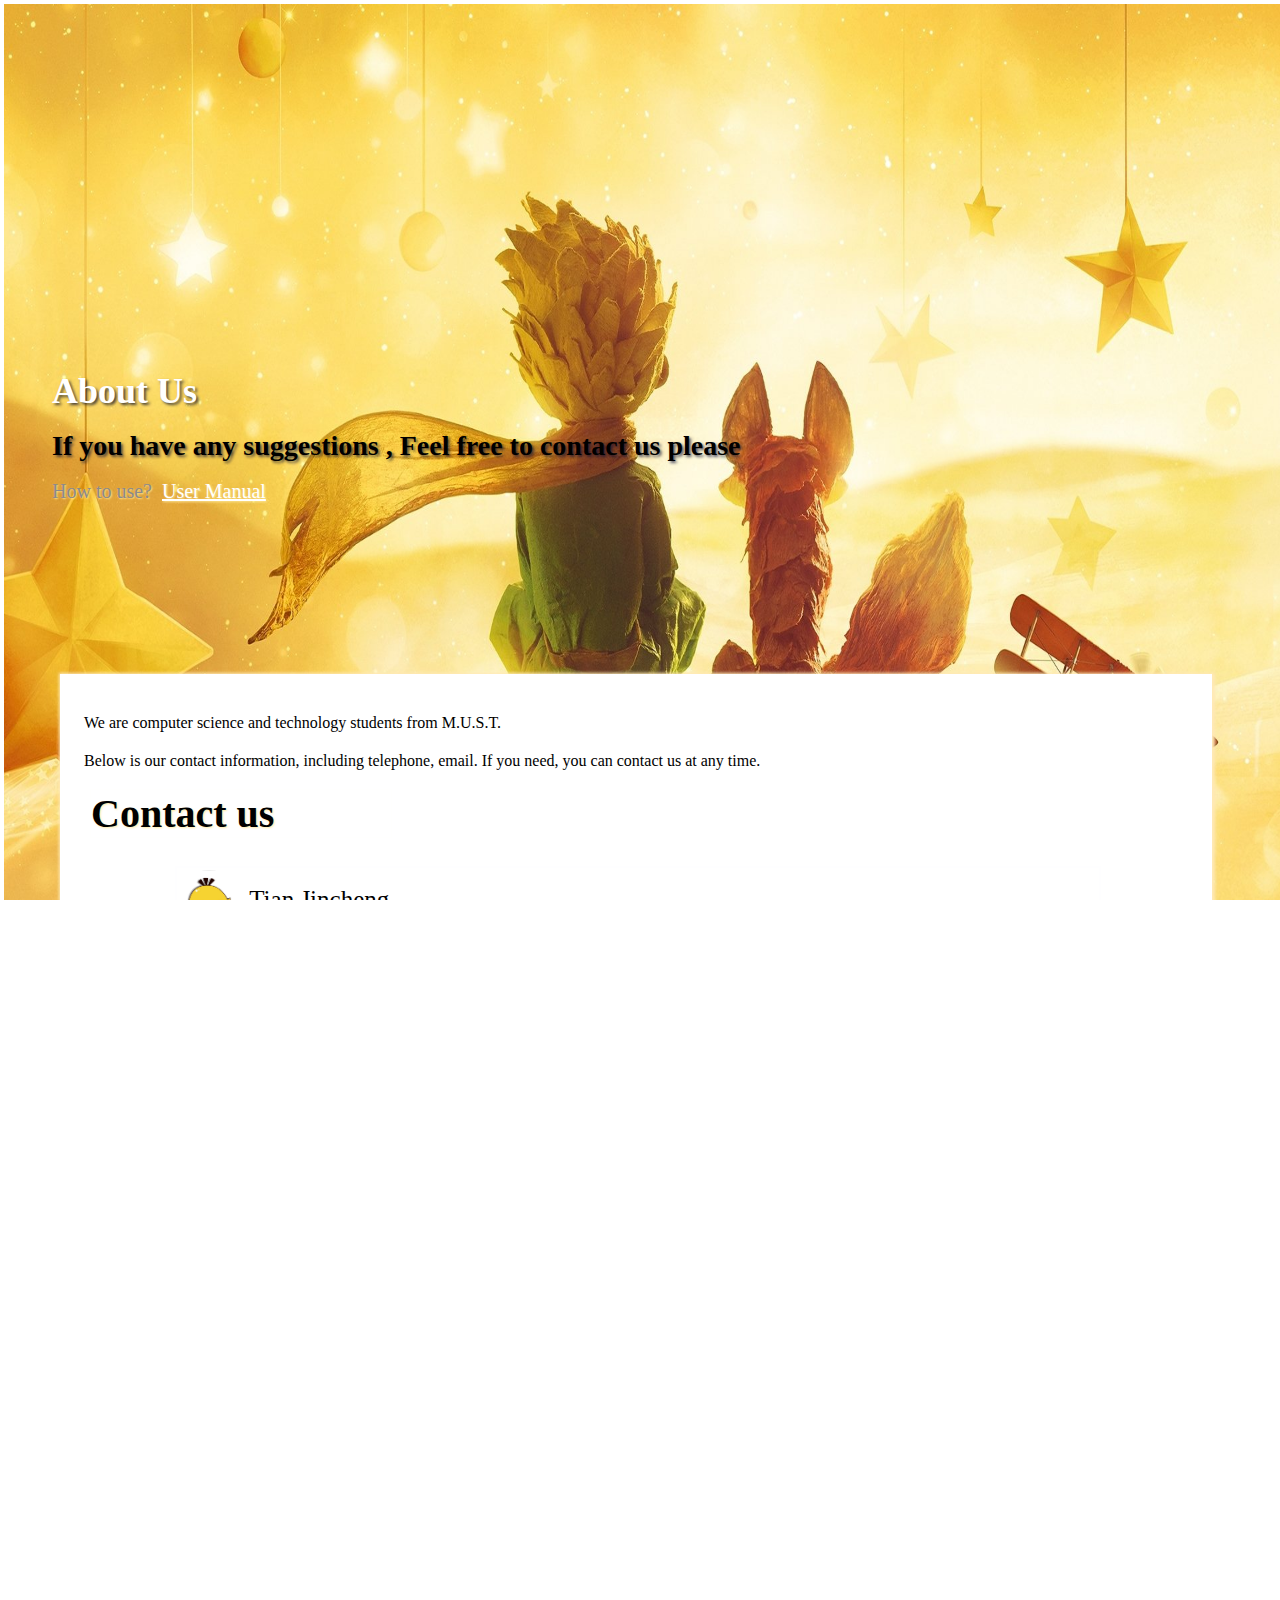
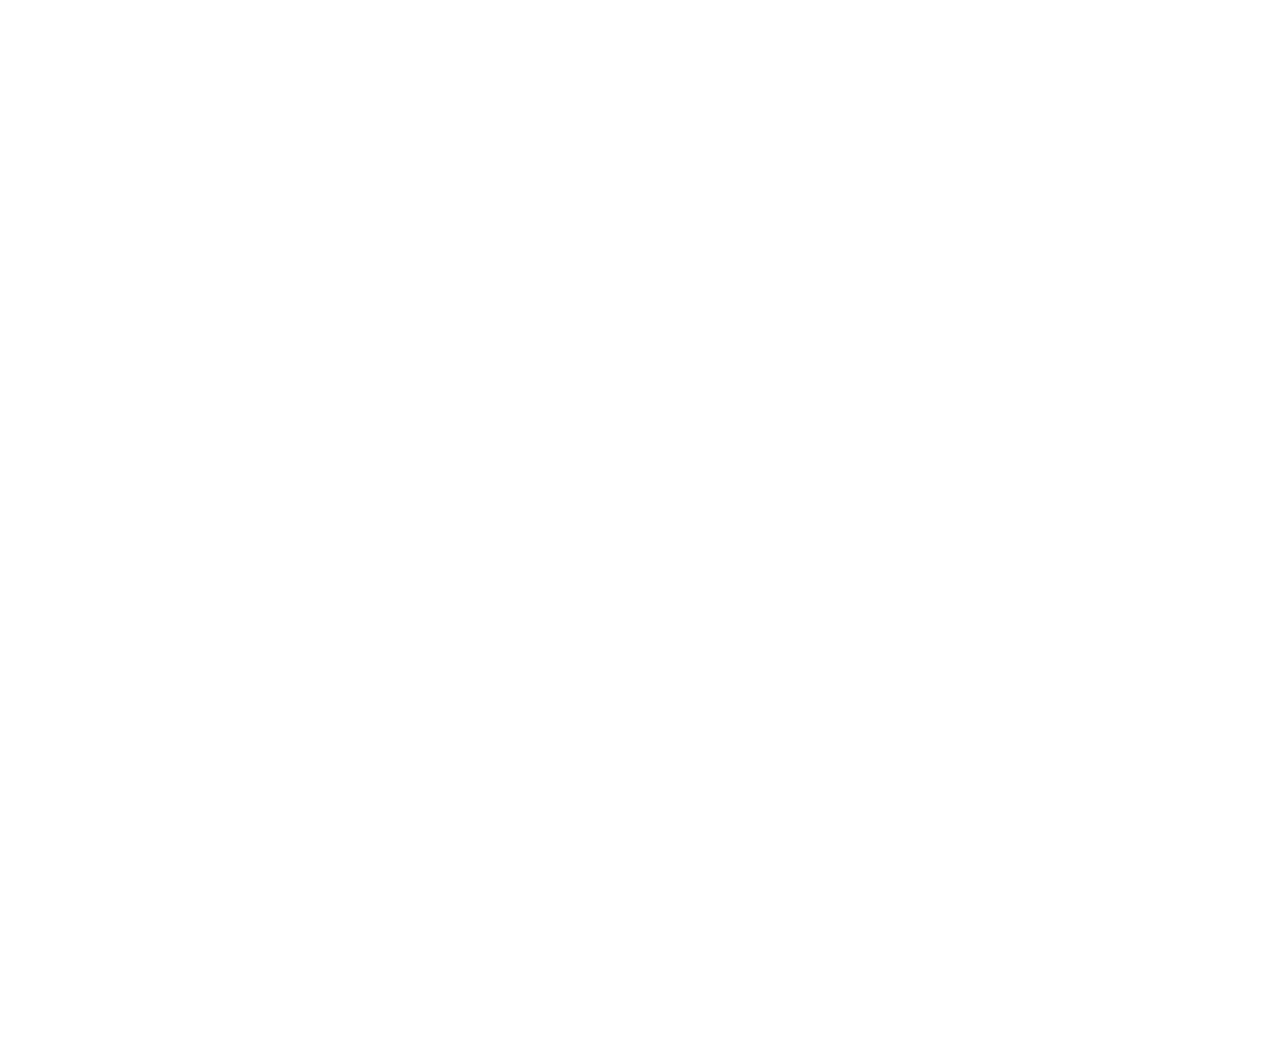
<file: homepage/html/AboutUs.html>
<!DOCTYPE html>
<html lang="en">
<head>
    <meta charset="UTF-8">
    <title>AboutUs</title>

    <style type="text/css">
        *{/* 通用选择器 */
            margin:0;
            padding:0;
        }

        html, body {
            width: 100%;
            height: 100%;
            overflow-x: hidden;
        }

        /*banner图部分*/
        .slogan{
            width:100%;
            height:80%;
            border: rgba(255, 233, 182, 0) solid 2px;
        }
        .banner_img{
            width:100%;
            height:100%;
            border: rgba(255, 233, 182, 0) solid 2px;
        }

        .slogan .intro{
            position: relative;
            /*top: -55%;*/
            top: -60%;
            left: 50px;
        }

        .introduction1{
            font-family: 黑体;
            position: relative;
            color:white;
            text-shadow: 2px 2px 3px rgba(7, 11, 43, 0.73);
            font-size: 36px;
        }

        .introduction2{
            font-family: 仿宋;
            color: #000000;
            text-shadow: 2px 2px 3px rgba(7, 10, 50, 0.66);
            font-size: 28px;
        }

        /*about us主体部分*/
        .AboutUs{
            background: white;
            /*border: #ffe9b6 solid 2px;*/
            width: 90%;
            height: 1500px;
            left:60px;
            position: relative;
            /*移动这个框*/
            top: -30%;
            box-shadow: 1px 1px 3px 2px #ffe9b6 ;
            /*box-shadow 水平阴影 垂直阴影 模糊距离 阴影尺寸 阴影颜色 内/外阴影（ 想要内阴影改为inset）*/
            /*显现在上层*/
        }
        .divIntro{
            width: 75%;
            height: 5%;
            margin-top: 40px;
        }
        /*Contact us*/
        .divTilte{
            width: 50%;
            height: 5%;
            margin-top: 40px;
            /*border: #a2a2e5 solid 1px;*/
        }

        .listTltle{
            font-family: 仿宋;
            font-size: 40px;
            font-weight: bolder;
            color: black;
            border: solid rgba(255, 233, 182, 0.01) 1px;
            width: 300px;
            margin-top: 10px;
            margin-left: 30px;
            text-shadow: 1px 1px 2px rgba(255, 232, 155, 0.87);
        }
        .fl{
            float:left;
        }

        /*information*/
        .AboutUs_Content{
            border: rgba(182, 203, 255, 0) solid 2px;
            width: 80%;
            height: 1200px;
            margin: 0px auto;
        }
        .information{
            border: rgba(189, 182, 255, 0.01) solid 2px;
            width: 100%;
            height: auto;
        }
        /*显示出来的个人的信息*/
        .me_individul{
            border: rgba(232, 102, 102, 0) solid 2px;
            width:100%;
            height: 60px;
            /*text-align: inherit;*/
        }
        .img_circle{
            width:60px;
            height:60px;
            border-radius: 50%;
        }
        .individual_name{
            font-family: 黑体;
            font-size:25px;
            line-height: 60px; / 设置垂直居中 */
            margin-left:10px;
            padding-left: 10px;
        }
        /*content*/
        .individual_content{
            width: 100%;
            height:auto;
            /*margin-top: 10px;*/
            font-family:华文仿宋;
            font-size: 18px;
        }
        .logo{
            width:50px;
            height:50px;
            border-radius: 50%;
        }


        .td_left{
            width: 100px;
            text-align: right;/*右对齐*/
            height: 45px;/*每个行的高度高一点，有间隔*/
        }
        .td_right{
            padding-left: 50px;/*让文本和框之间有距离*/
        }
        .hr{
            border: solid 1px rgb(252,220,107);
        }

        .intro p{
            text-shadow: 1px 1px 2px rgba(255, 232, 155, 0.95);
            color: #8b8a8a;
            font-size: 20px;

        }
        .intro p a{
            margin-bottom: 30px;
            font-size: 20px;
            color: white;
            /*text-decoration:none;*/
            text-shadow: 1px 1px 2px rgba(255, 232, 155, 0.95);
        }

        .gitlink{
            color: rgb(210, 183, 90);
            text-decoration:none;
        }
        .blank{
            width: 100%;
            height: 150px;
        }
        .copyright{
            position: relative;
            color: rgb(210, 183, 90);
            width:auto;
            text-align: center;
            margin-bottom: 50px;
        }

    </style>

</head>
<body>
<!--banner图-->
<div class="slogan" style="height: 100%">
    <img class="banner_img" src="../img/banner1.jpeg" style="height: 100%">
    <div class="intro">
        <h1 class="introduction1" >About Us</h1>
        <br>
        <h2 class="introduction2" >If you have any suggestions , Feel free to contact us please</h2>
        <br>
<!--        style="margin-top: 80px;"-->
        <p >How to use?&nbsp;&nbsp;<a href="UserManual.html">User Manual</a></p>
    </div>
</div>
<!--main部分-->
<div class="AboutUs">
    <div class="divIntro" >
        <p class="" style="position: relative;top:40px;"  >
            &nbsp;&nbsp;&nbsp;&nbsp;&nbsp;&nbsp;We are computer science and technology students from M.U.S.T.
        </p>
        <p class="" style="position: relative;top:60px;">
            &nbsp;&nbsp;&nbsp;&nbsp;&nbsp;&nbsp;Below is our contact information, including telephone, email. If you need, you can contact us at any time.
        </p>
    </div>

    <div class="divTilte" >
        <p class="listTltle"   >Contact us</p>
    </div>
    <!--    每个人的信息-->
    <div class="AboutUs_Content">
        <!--        第一个人的信息-->
        <div class="information">
            <div class="me_individul">
                <img class="img_circle" style="float:left;"
                     src="../img/1.jpg"
                     alt="" width="100%"/>
                <span class="individual_name" style="float:left;">Tian Jincheng</span>
            </div>
            <!--内容-->

            <div class="individual_content" >
                <table>
                    <tr>
                        <td class="td_left fl">
                            <img class="logo fl" src="../img/icon/tel.png" alt="" />
                        </td>
                        <td class="td_right fr">
                            <label>18932485617</label>
                        </td>
                    </tr>
                    <tr>
                        <td class="td_left fl">
                            <img class="logo fl" src="../img/icon/email.png" alt="" />
                        </td>
                        <td class="td_right fr">
                            <label>834818935alger@gmail.com</label>
                        </td>
                    </tr>
                    <tr>
                        <td class="td_left fl">
                            <img class="logo fl" src="../img/icon/base.png" alt="" />
                        </td>
                        <td class="td_right fr">
                            <label>Zhuhai hengqin</label>
                        </td>
                    </tr>
                    <tr>
                        <td class="td_left fl">
                            <img class="logo fl" src="../img/icon/bio.png" alt="" />
                        </td>
                        <td class="td_right fr">
                            <a class="gitlink" href="https://github.com/OrangeTien">https://github.com/OrangeTien</a>
                        </td>
                    </tr>
                </table>
            </div>
        </div>

        <br/>
        <hr class="hr">
        <br/>

        <!--        第2个人的信息-->
        <div class="information">
            <div class="me_individul">
                <img class="img_circle" style="float:left;"
                     src="../img/2.jpg"
                     alt="" width="100%"/>
                <span class="individual_name" style="float:left;">Zhou Yunpeng</span>
            </div>
            <!--内容-->

            <div class="individual_content" >
                <table>
                    <tr>
                        <td class="td_left fl">
                            <img class="logo fl" src="../img/icon/tel.png" alt="" />
                        </td>
                        <td class="td_right fr">
                            <label>15170088525</label>
                        </td>
                    </tr>
                    <tr>
                        <td class="td_left fl">
                            <img class="logo fl" src="../img/icon/email.png" alt="" />
                        </td>
                        <td class="td_right fr">
                            <label>1206710225@qq.com</label>
                        </td>
                    </tr>
                    <tr>
                        <td class="td_left fl">
                            <img class="logo fl" src="../img/icon/base.png" alt="" />
                        </td>
                        <td class="td_right fr">
                            <label>Zhuhai hengqin</label>
                        </td>
                    </tr>
                    <tr>
                        <td class="td_left fl">
                            <img class="logo fl" src="../img/icon/bio.png" alt="" />
                        </td>
                        <td class="td_right fr">
                            <a class="gitlink" href="https://github.com/wilsonzhou123">https://github.com/wilsonzhou123</a>
                        </td>
                    </tr>
                </table>
            </div>
        </div>

        <br/>
        <hr class="hr">
        <br/>

        <!--        第3个人的信息-->
        <div class="information">
            <div class="me_individul">
                <img class="img_circle" style="float:left;"
                     src="../img/3.jpg"
                     alt="" width="100%"/>
                <span class="individual_name" style="float:left;">Sun Chen</span>
            </div>
            <!--content-->
            <div class="individual_content" >
                <table>
                    <tr>
                        <td class="td_left fl">
                            <img class="logo fl" src="../img/icon/tel.png" alt="" />
                        </td>
                        <td class="td_right fr">
                            <label>13821118707</label>
                        </td>
                    </tr>
                    <tr>
                        <td class="td_left fl">
                            <img class="logo fl" src="../img/icon/email.png" alt="" />
                        </td>
                        <td class="td_right fr">
                            <label>15620242877@163.com</label>
                        </td>
                    </tr>
                    <tr>
                        <td class="td_left fl">
                            <img class="logo fl" src="../img/icon/base.png" alt="" />
                        </td>
                        <td class="td_right fr">
                            <label>Macau taipa</label>
                        </td>
                    </tr>
                    <tr>
                        <td class="td_left fl">
                            <img class="logo fl" src="../img/icon/bio.png" alt="" />
                        </td>
                        <td class="td_right fr">
                            <a class="gitlink" href="https://github.com/MeditatorE">https://github.com/MeditatorE</a>
                        </td>
                    </tr>
                </table>
            </div>
        </div>

        <br/>
        <hr class="hr">
        <br/>

        <!--        第4个人的信息-->
        <div class="information">
            <div class="me_individul">
                <img class="img_circle" style="float:left;"
                     src="../img/4.jpg"
                     alt="" width="100%"/>
                <span class="individual_name" style="float:left;">Chen Xinyun</span>
            </div>
            <!--内容-->

            <div class="individual_content" >
                <table>
                    <tr>
                        <td class="td_left fl">
                            <img class="logo fl" src="../img/icon/tel.png" alt="" />
                        </td>
                        <td class="td_right fr">
                            <label>17859711563</label>
                        </td>
                    </tr>
                    <tr>
                        <td class="td_left fl">
                            <img class="logo fl" src="../img/icon/email.png" alt="" />
                        </td>
                        <td class="td_right fr">
                            <label>ChristineChen921@outlook.com</label>
                        </td>
                    </tr>
                    <tr>
                        <td class="td_left fl">
                            <img class="logo fl" src="../img/icon/base.png" alt="" />
                        </td>
                        <td class="td_right fr">
                            <label>Macau taipa</label>
                        </td>
                    </tr>
                    <tr>
                        <td class="td_left fl">
                            <img class="logo fl" src="../img/icon/bio.png" alt="" />
                        </td>
                        <td class="td_right fr">
                            <a class="gitlink" href="https://github.com/youn921">https://github.com/youn921</a>
                        </td>
                    </tr>
                </table>
            </div>
        </div>

    </div>

</div>
<div class="blank">

</div>
<div class="copyright">
    <p>Copyright @ 2022, Chen Sun, JinchengTian, Xinyun Chen, Yunpeng Zhou. All rights reserved.</p>
</div>

</body>
</html>
</file>
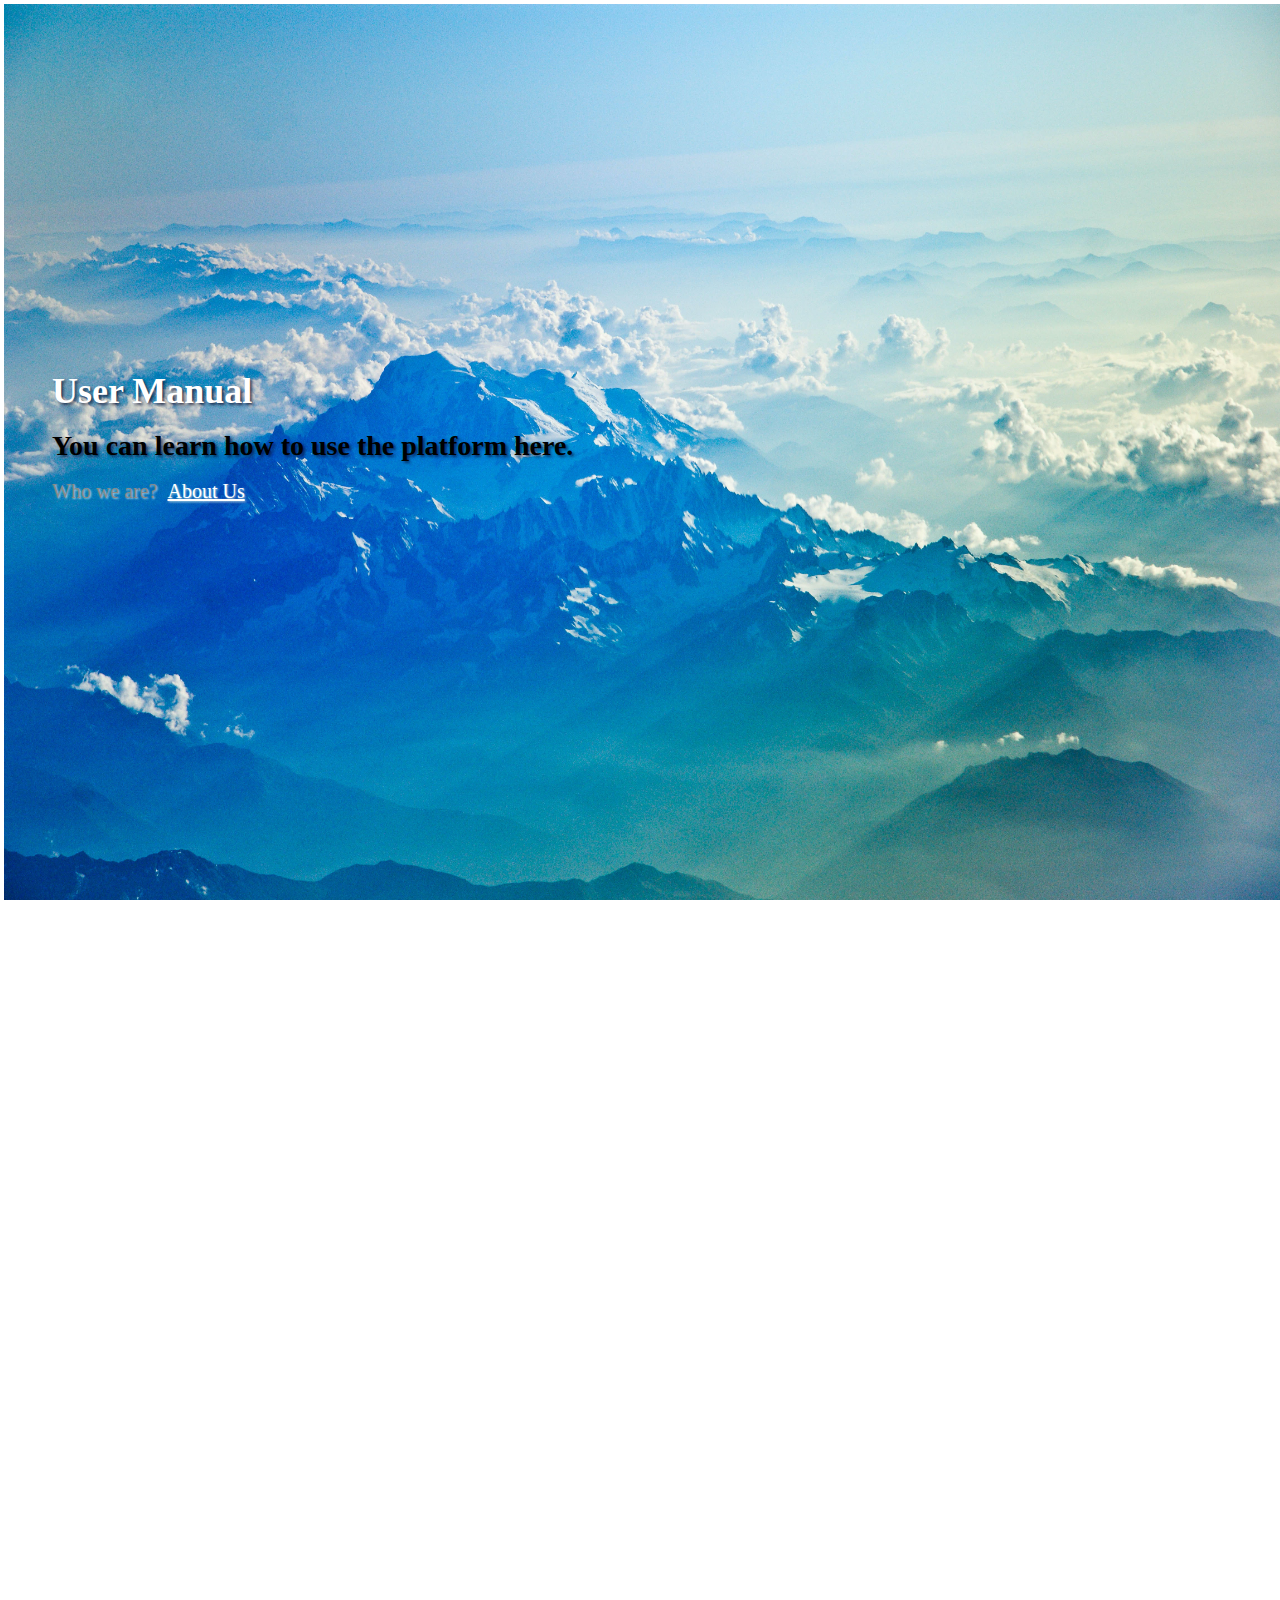
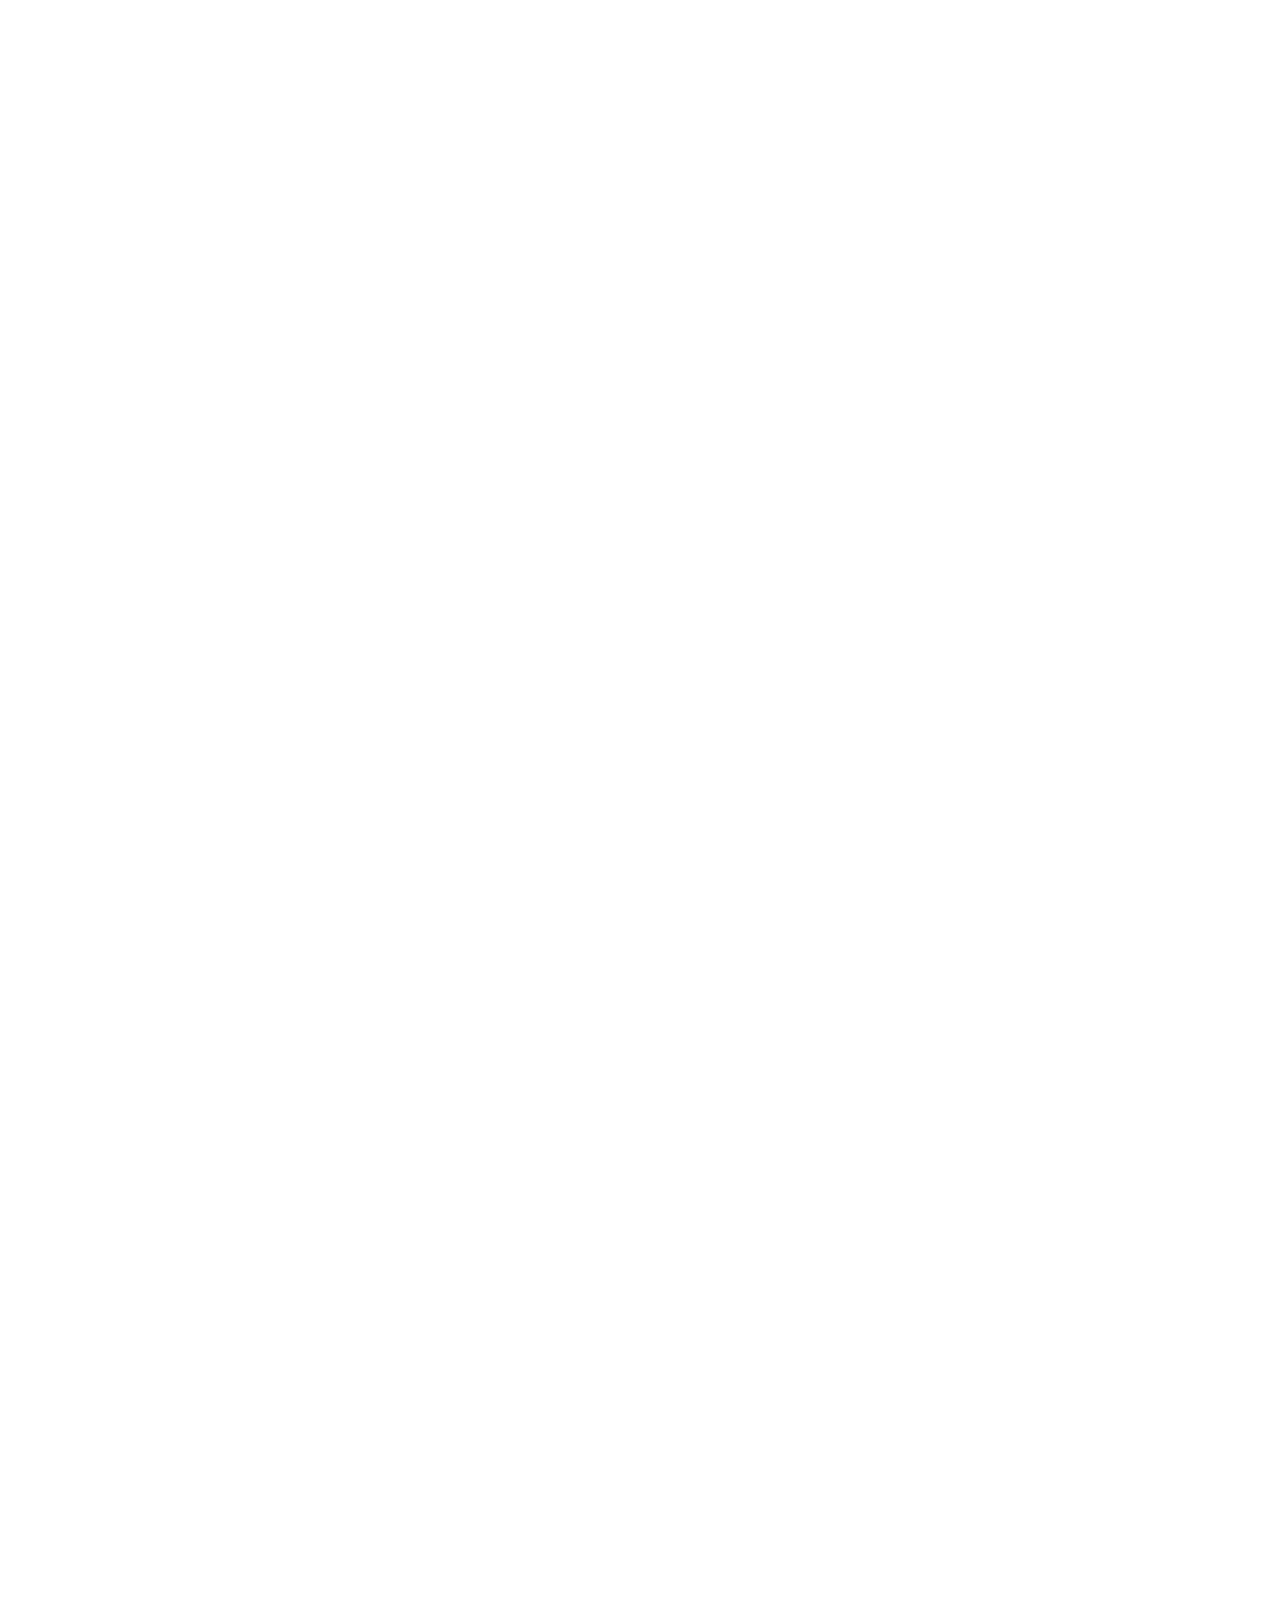
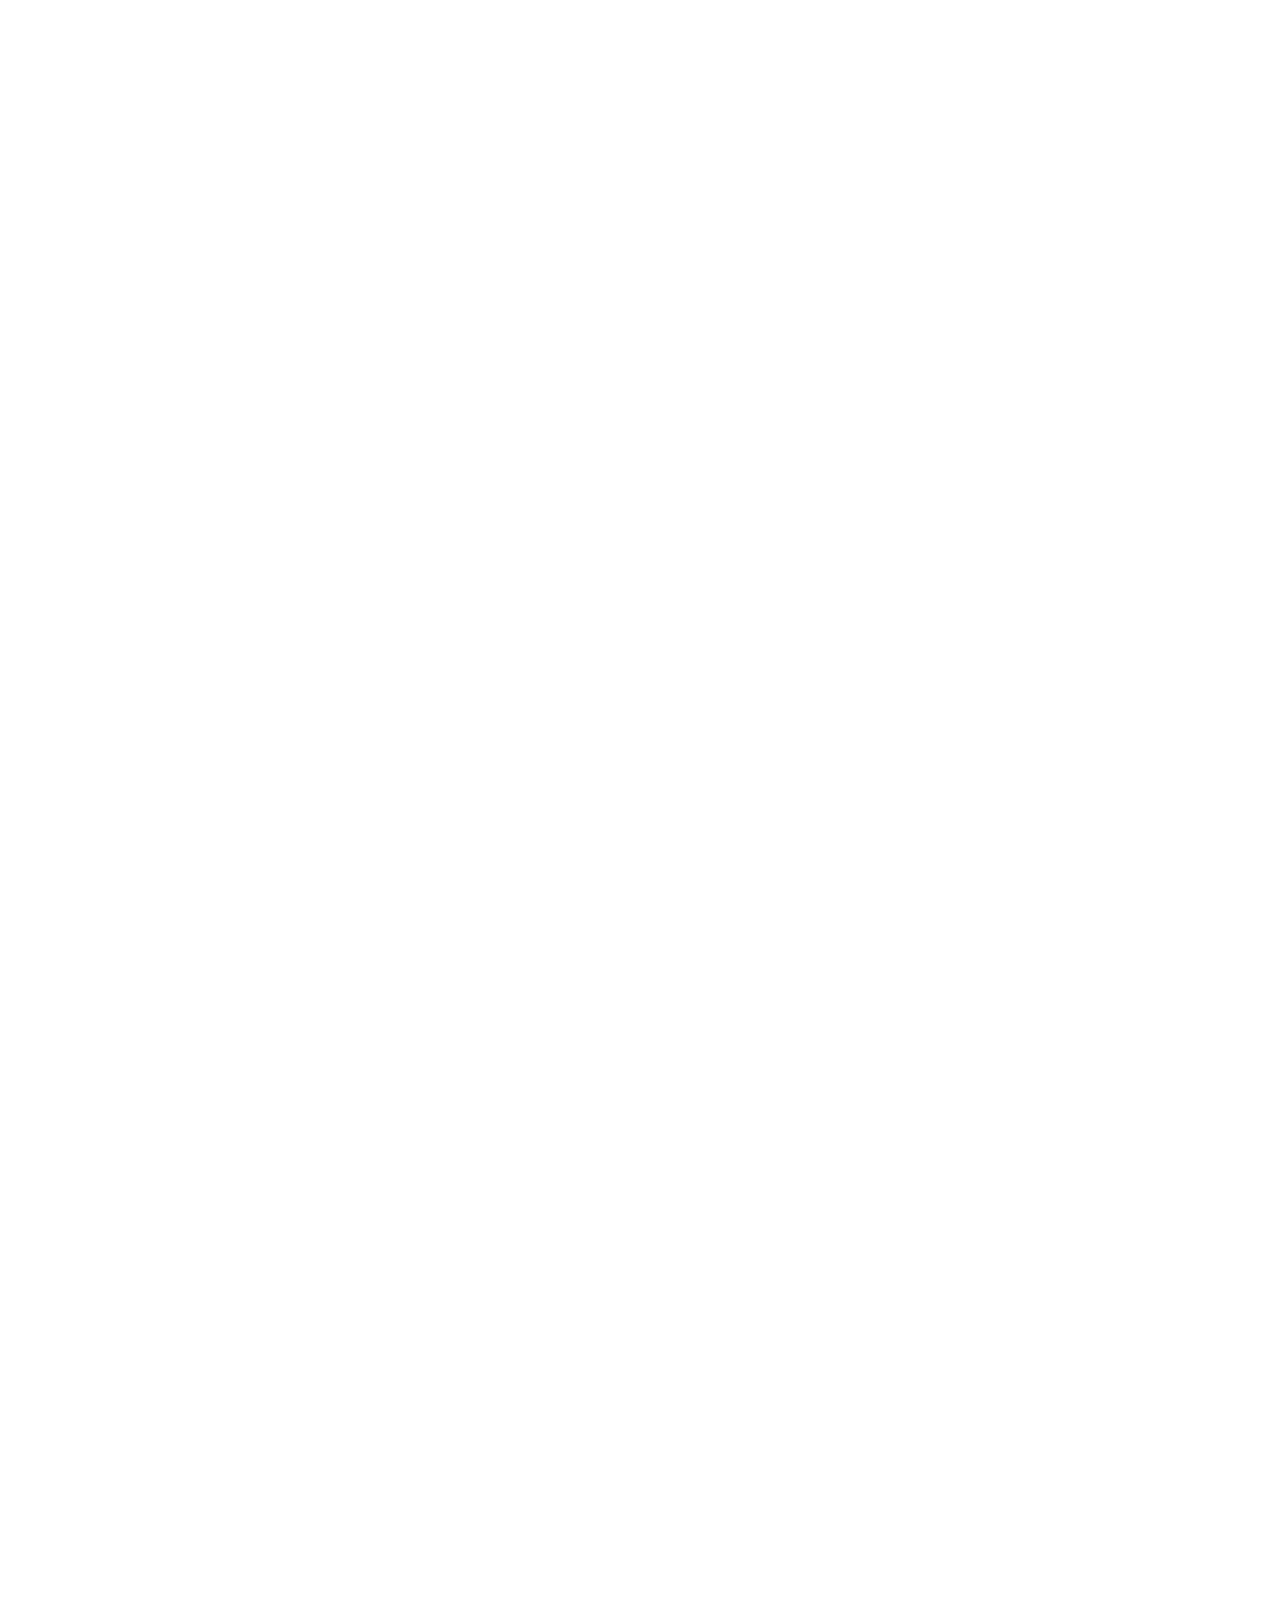
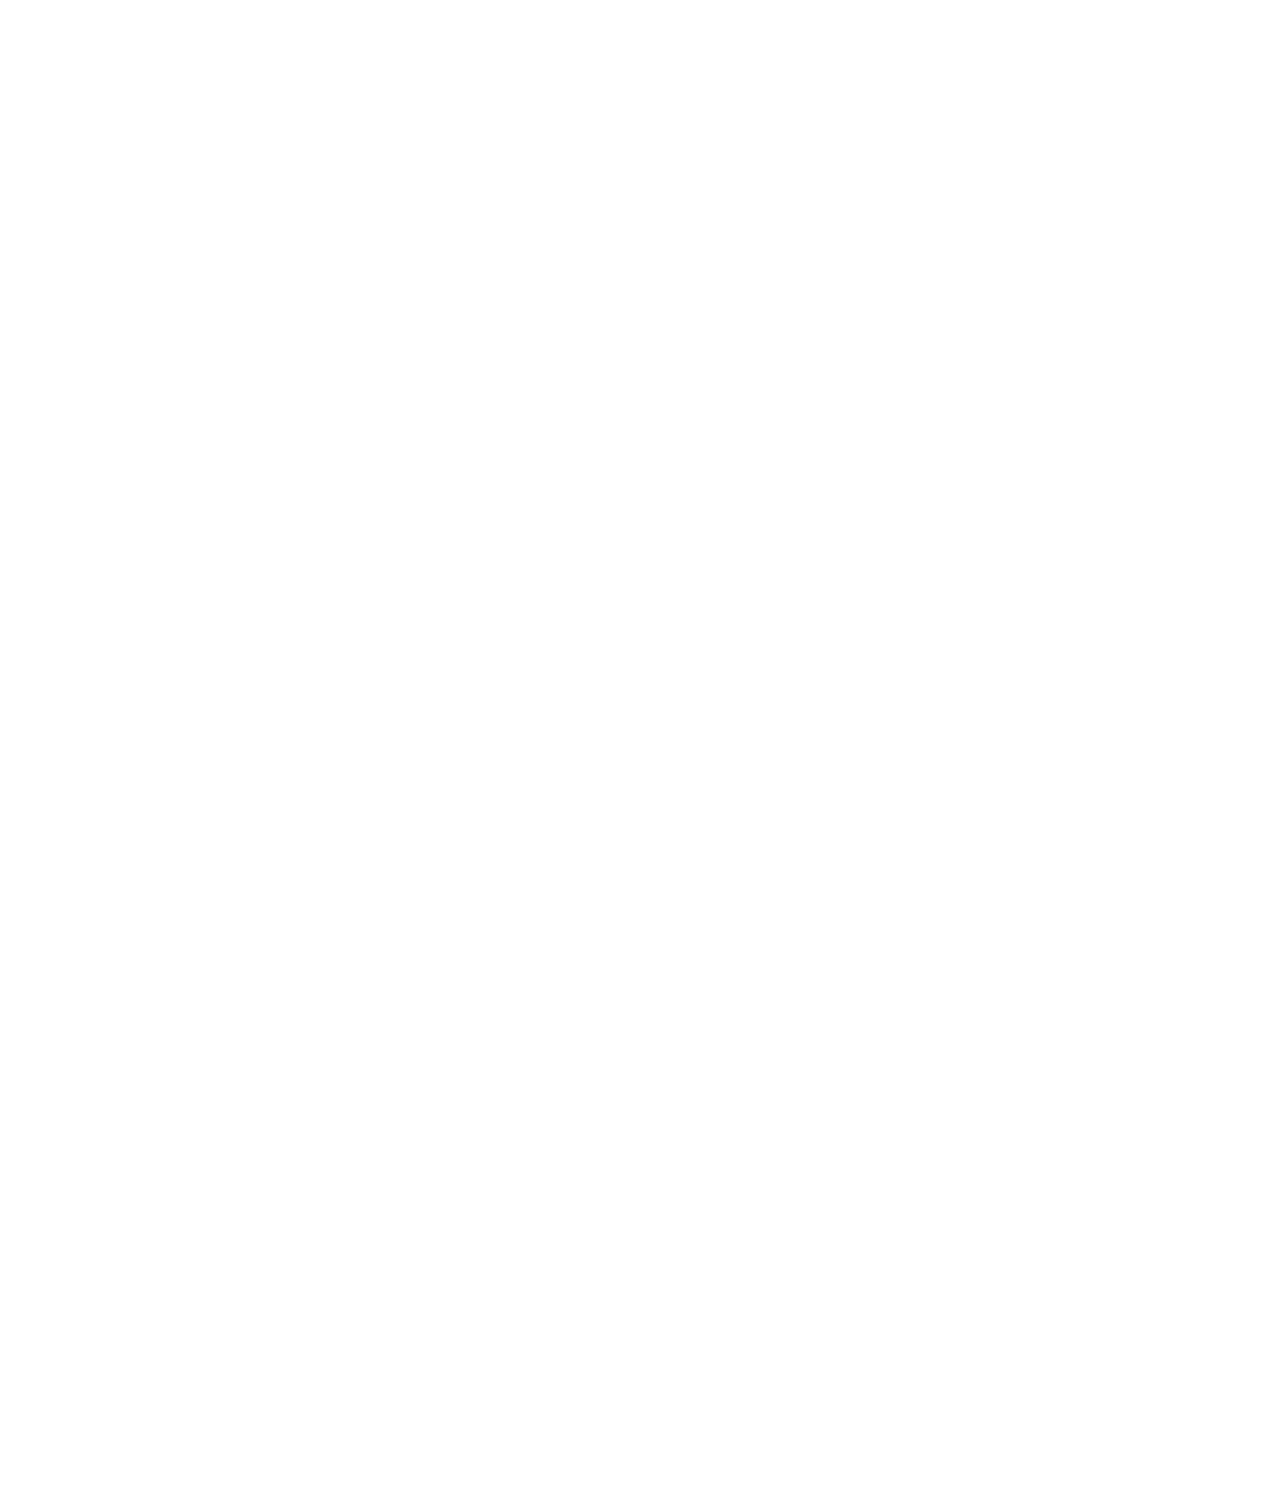
<file: homepage/html/UserManual.html>
<!DOCTYPE html>
<html lang="en">
<head>
    <meta charset="UTF-8">
    <title>UserManual</title>
    <style type="text/css">
        *{/* 通用选择器 */
            margin:0;
            padding:0;
        }

        html, body {
            width: 100%;
            height: 100%;
            overflow-x: hidden;
        }
        .fl{
            float:left;
        }
        .fr{
            float:right;
        }
        /*banner图部分*/
        .slogan{
            width:100%;
            height:80%;
            border: rgba(255, 233, 182, 0) solid 2px;
        }
        .banner_img {
            width: 100%;
            height: 100%;
            border: rgba(255, 233, 182, 0) solid 2px;
        }


        .slogan .intro{
            position: relative;
            /*top: -55%;*/
            top: -60%;
            left: 50px;
        }

        .introduction1{
            font-family: 黑体;
            position: relative;
            color:white;
            text-shadow: 2px 2px 3px rgba(7, 11, 43, 0.73);
            font-size: 36px;
        }

        .introduction2{
            font-family: 仿宋;
            color: #000000;
            text-shadow: 2px 2px 3px rgba(7, 10, 50, 0.66);
            font-size: 28px;
        }


        .slogan .intro{
            position: relative;
            /*top: -55%;*/
            top: -60%;
            left: 50px;
        }

        .introduction1{
            font-family: 黑体;
            position: relative;
            color:white;
            text-shadow: 2px 2px 3px rgba(7, 11, 43, 0.73);
            font-size: 36px;
        }

        .introduction2{
            font-family: 仿宋;
            color: #000000;
            text-shadow: 2px 2px 3px rgba(7, 10, 50, 0.66);
            font-size: 28px;
        }

        /*main*/
        .divTilte{
            width: 45%;
            height: 5%;
            /*margin-top: 40px;*/
            margin:30px auto;/*上下10，左右居中*/
            /*border: #a2a2e5 solid 1px;*/
        }

        .listTltle{
            font-family: 仿宋;
            font-size: 40px;
            font-weight: bolder;
            color: #06063d;
            border: solid rgba(255, 233, 182, 0.01) 1px;
            margin:0 auto;
            /*margin-top: 10px;*/
            /*margin-left: 30px;*/
            text-align: center;/*居中*/
            text-shadow: 1px 1px 2px rgb(211, 238, 234);
        }

        /*why部分的内容*/
        .why{
            width:70%;
            height:600px;
            font-family:华文仿宋;
            font-size: 20px;
            margin:30px auto;
            /*border: #a2a2e5 solid 1px;*/
        }

        .why_content{
            width: 50%;
            height:300px;
            /*margin-top: 10px;*/
            margin:0px auto;
            /*border: #ff0900 solid 1px;*/
        }

        .why_img{
            width:100%;
            height:auto;
            /*margin:0 auto;*/
            margin-left: 35px;
            margin-top: 35px;
            /*border: hotpink solid 1px;*/
        }

        /*local converter*/
        .LocalConverter{
            /*border: #a2a2e5 solid 1px;*/
            width: 70%;
            height: auto;
            margin:30px auto;
            font-family:华文仿宋;
            font-size: 20px;

        }
        .Platform{
            /*border: #a2a2e5 solid 1px;*/
            width: 70%;
            height: auto;
            margin:30px auto;
            font-family:华文仿宋;
            font-size: 20px;

        }

        .con_img{
            width: 47%;
            height:auto;
            /*margin: 0 auto; 水平居中失效*/
            /*margin-left: 150px;*/
            margin-top: 15px;
            /*border: #e5a2bf solid 1px;*/
        }

        .con_content{
            width: 100%;
            height:auto;
            margin-top: 0px;
        }

        .cn_img{
            width: 100%;
            height:300px;
            /*border: #1d1b1c solid 1px;*/
        }

        /*.intro p{*/
        /*    */
        /*}*/
        /*.intro p a{*/
        /*    color: white;*/
        /*    */
        /*    text-decoration:none;*/
        /*}*/

        .intro p{
            text-shadow: 1px 1px 2px rgba(211, 238, 234,0.8);
            color: #8b8a8a;
            font-size: 20px;

        }
        .intro p a{
            margin-bottom: 30px;
            font-size: 20px;
            color: white;
            /*text-decoration:none;*/
            text-shadow: 1px 1px 2px rgba(211, 238, 234, 0.8);
        }


        .blank{
            width: 100%;
            height: 150px;
        }
        .copyright{
            position: relative;
            color: rgb(90, 158, 210);
            width:auto;
            text-align: center;
            margin-bottom: 50px;
        }

    </style>
</head>
<body>
<div class="slogan" style="height: 100%">
    <img class="banner_img" src="../img/banner2.jpg" style="height: 100%">
    <div class="intro">
        <h1 class="introduction1">User Manual</h1>
        <br>
        <h2 class="introduction2">You can learn how to use the platform here.</h2>
        <br>
        <p >Who we are?&nbsp;&nbsp;<a href="AboutUs.html">About Us</a></p>
    </div>
</div>
<!--main-->
<div class="UserManual">
<!--    Why do-->
    <div class="divTilte" >
        <p class="listTltle"   >Why we do this?</p>
    </div>
<!--    Why content-->
    <div class="why">
        <div class="fl">
            <img class="why_img" src="../img/why_img1.jpg" alt="" />
        </div>
        <div class="why_content fr">
            <span class=""
                style="white-space:pre-wrap">
                Cartoon is an art form that is widely used in our daily life.In addition to artistic interests,their applications range from publishing in print media to storytelling in children's education.
                Like other forms of art, many famous cartoon characters are based on real-world scenes.
                We hope to provide a cartoon picture exchange platform,and you can upload and share favorite cartoon pictures here.
            </span>
        </div>

        <div class="why_content fl" >
        <span class=""
                style="white-space:pre-wrap">
                We wanted to provide a tool to help designers with the design process,for instance, the hand-drawn designers, illustrators, animators, game makers, etc.
                Besides, we plan to provide another choice to the factory which need to use cartoon pictures to make postcards or notebook or some other paper products.
                Finally, the images we collected can also be used as datasets, providing a constructive case for engineers interested in computer vision and deep learning.
        </span>
        </div>

        <div class="fl">
            <img class="why_img"  src="../img/why_img2.jpg" alt="" />
        </div>

    </div>


<!--    local converter-->
    <div class="divTilte" >
        <p class="listTltle"   >Local Converter</p>
    </div>

    <div class="LocalConverter">

        <div class="cn_img" >
            <img class="con_img fl"  src="../img/manual/converter1.jpg" alt="" />
            <img class="con_img fr" src="../img/manual/converter2.jpg" alt="" />
        </div>

        <div class="con_content" >
            <span class=""
                  style="white-space:pre-wrap">
                  Here's a simple way to upload a single image to convert:
                  First of all,we Click "Click to Upload" so that we can select a single image that we want to convert.
                  Second,we can choose the cartoon style we like in the drop-down box. Here we provide 4 cartoon styles to choose.
            </span>
        </div>
        <img class="con_img" style="width: 70%;margin-left: 150px;" src="../img/manual/converter3.jpg" alt="" />
        <div class="con_content" >
            <span class=""
                  style="white-space:pre-wrap">
                  Finally, click the "Start" button and you can get the transformed image.
                  In addition, you can click on "Manual" to view the user Manual, and you can click on" About Us "to get our contact information.

                  Here is a batch operation for uploading multiple images:
            </span>
        </div>

        <img class="con_img" style="width: 70%;margin-left: 150px;" src="../img/manual/converter4.jpg" alt="" />
        <div class="con_content" >
            <span class=""
                  style="white-space:pre-wrap">
                  Click "Upload" button,then you can drag and drop multiple pictures to the Upload folder. After that, click "Start" button.
            </span>
        </div>

        <img class="con_img" style="width: 70%;margin-left: 150px;"
             src="../img/manual/converter5.jpg" alt="" />
        <div class="con_content" >
            <span class=""
                  style="white-space:pre-wrap">
                  Click on the "Display" button and you can see the results of all your transformations.
            </span>
        </div>

        <div class="cn_img" style="height: 345px;">
<!--            因为这里图片大小不一样所以要重新设置高度-->
            <img class="con_img fl"  src="../img/manual/converter6.jpg" alt="" />
            <img class="con_img fr" src="../img/manual/converter7.jpg" alt="" />
        </div>
        <div class="con_content" >
            <span class=""
                  style="white-space:pre-wrap">
                  Click "Update Pictures to Platform" and select "Yes ".
                  After that, you'll see an option to delete photos you want to upload. It's up to you.
            </span>
        </div>
    </div>


<!--    platform manual-->
    <div class="divTilte" >
        <p class="listTltle"   >Resource Sharing Platform</p>
    </div>

<!--    图片大小不一样-->
    <div class="Platform" >

        <div class="cn_img" style="height: 345px;">
            <img class="con_img fl"  src="../img/manual/platform1.jpg" alt="" />
            <img class="con_img fr" src="../img/manual/platform2.jpg" alt="" />
        </div>
        <div class="con_content"  >
            <span class=""
                  style="white-space:pre-wrap">
                  If you click on "Go to Platform" button, you will see our resource sharing platform.
            </span>
        </div>
        <div class="cn_img" style="height: 345px;">
            <img class="con_img fl"  src="../img/manual/platform3.jpg" alt="" />
            <img class="con_img fr" src="../img/manual/platform4.jpg" alt="" />
        </div>
        <div class="con_content" >
            <span class=""
                  style="white-space:pre-wrap">
                  If you click the "Recent" button, you can see our gallery. Images in the gallery can be downloaded by dragging and dropping.
                  Besides, the platform has the function to view users and search.
            </span>
        </div>
        <div class="cn_img" style="height: 345px;">
            <img class="con_img fl"  src="../img/manual/platform5.jpg" alt="" />
            <img class="con_img fr" src="../img/manual/platform6.jpg" alt="" />
        </div>
        <div class="con_content" >
            <span class=""
                  style="white-space:pre-wrap">
                  The important thing is that in addition to viewing you can also upload your own favorite images:
                  Click on the "Upload" button, and just choose your favorite picture to Upload!
            </span>
        </div>
        <div class="cn_img" style="height: 345px;">
            <img class="con_img fl"  src="../img/manual/platform7.jpg" alt="" />
            <img class="con_img fr" src="../img/manual/platform8.jpg" alt="" />
        </div>
        <div class="con_content" >
            <span class="" style="white-space:pre-wrap">
                Open the gallery in the same location and you can see your uploaded image in the gallery.
            </span>
        </div>
    </div>
</div>
<div class="blank">

</div>
<div class="copyright">
    <p>Copyright @ 2022, Chen Sun, JinchengTian, Xinyun Chen, Yunpeng Zhou. All rights reserved.</p>
</div>
</body>
</html>
</file>
